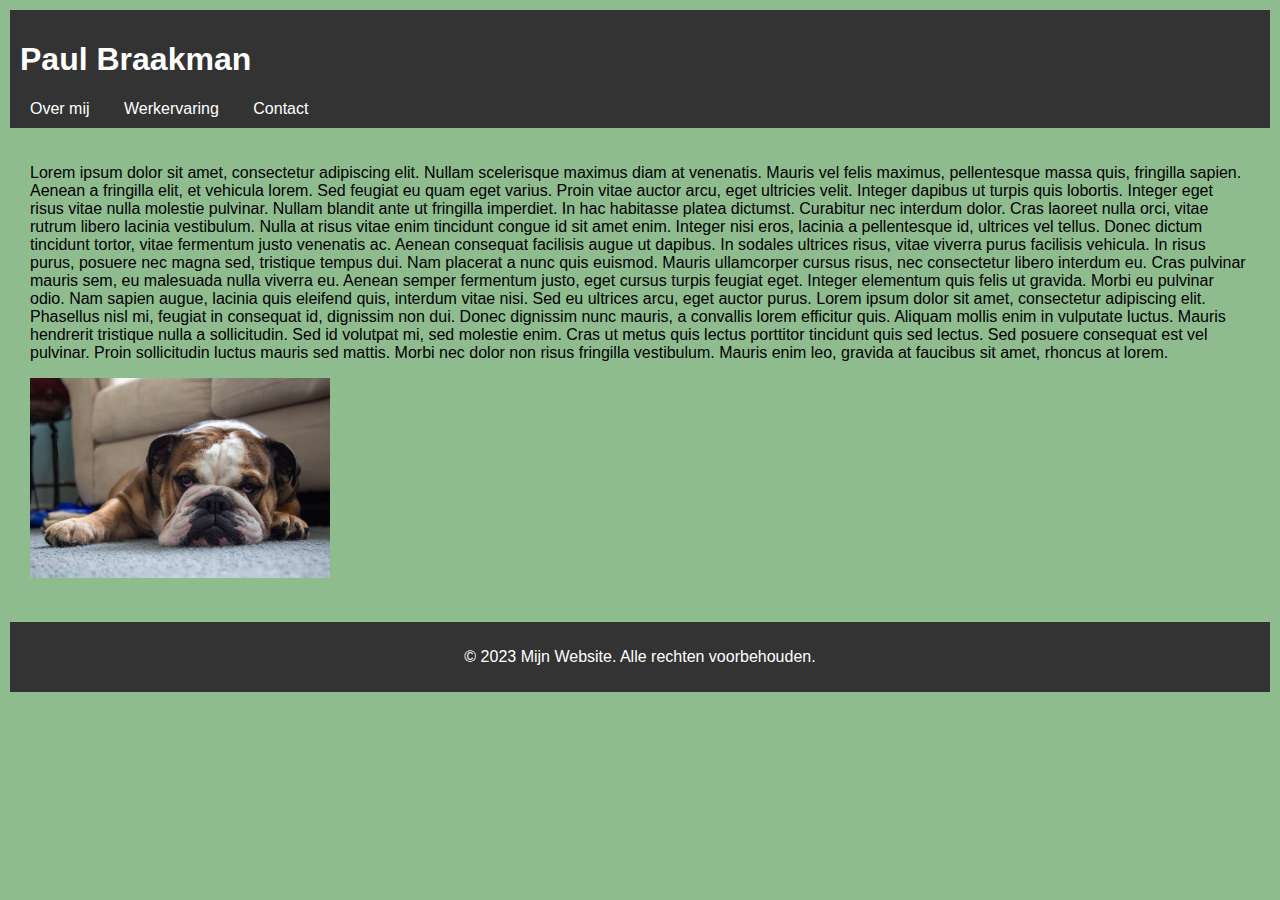
<file: les15/index.html>
<!DOCTYPE html>
<html lang="nl">
<head>
    <meta charset="UTF-8">
    <meta name="viewport" content="width=device-width, initial-scale=1.0">
    <title>Mijn Website</title>
    <link rel="stylesheet" href="style/style.css">
</head>
<body>
    <header>
      <h1>Paul Braakman</h1>
        <nav>
            <ul class="menu">
                <li><a href="index.html">Over mij</a></li>
                <li><a href="mijncv.html">Werkervaring</a></li>
                <li><a href="contact.html">Contact</a></li>
            </ul>
        </nav>
    </header>

    <main>
        <div class="intro">
            <p>

                Lorem ipsum dolor sit amet, consectetur adipiscing elit. Nullam scelerisque maximus diam at venenatis. Mauris vel felis maximus, pellentesque massa quis, fringilla sapien. Aenean a fringilla elit, et vehicula lorem. Sed feugiat eu quam eget varius. Proin vitae auctor arcu, eget ultricies velit. Integer dapibus ut turpis quis lobortis. Integer eget risus vitae nulla molestie pulvinar. Nullam blandit ante ut fringilla imperdiet.
                
                In hac habitasse platea dictumst. Curabitur nec interdum dolor. Cras laoreet nulla orci, vitae rutrum libero lacinia vestibulum. Nulla at risus vitae enim tincidunt congue id sit amet enim. Integer nisi eros, lacinia a pellentesque id, ultrices vel tellus. Donec dictum tincidunt tortor, vitae fermentum justo venenatis ac. Aenean consequat facilisis augue ut dapibus. In sodales ultrices risus, vitae viverra purus facilisis vehicula. In risus purus, posuere nec magna sed, tristique tempus dui. Nam placerat a nunc quis euismod. Mauris ullamcorper cursus risus, nec consectetur libero interdum eu. Cras pulvinar mauris sem, eu malesuada nulla viverra eu. Aenean semper fermentum justo, eget cursus turpis feugiat eget.
                
                Integer elementum quis felis ut gravida. Morbi eu pulvinar odio. Nam sapien augue, lacinia quis eleifend quis, interdum vitae nisi. Sed eu ultrices arcu, eget auctor purus. Lorem ipsum dolor sit amet, consectetur adipiscing elit. Phasellus nisl mi, feugiat in consequat id, dignissim non dui. Donec dignissim nunc mauris, a convallis lorem efficitur quis. Aliquam mollis enim in vulputate luctus. Mauris hendrerit tristique nulla a sollicitudin. Sed id volutpat mi, sed molestie enim. Cras ut metus quis lectus porttitor tincidunt quis sed lectus. Sed posuere consequat est vel pulvinar. Proin sollicitudin luctus mauris sed mattis. Morbi nec dolor non risus fringilla vestibulum. Mauris enim leo, gravida at faucibus sit amet, rhoncus at lorem. </p>
            <img src="images/Old-English-Bulldog1.jpg" alt="old english bulkldog" width="300" height="200">
        </div>
    </main>

    <footer>
        <p>&copy; 2023 Mijn Website. Alle rechten voorbehouden.</p>
    </footer>
</body>
</html>
</file>
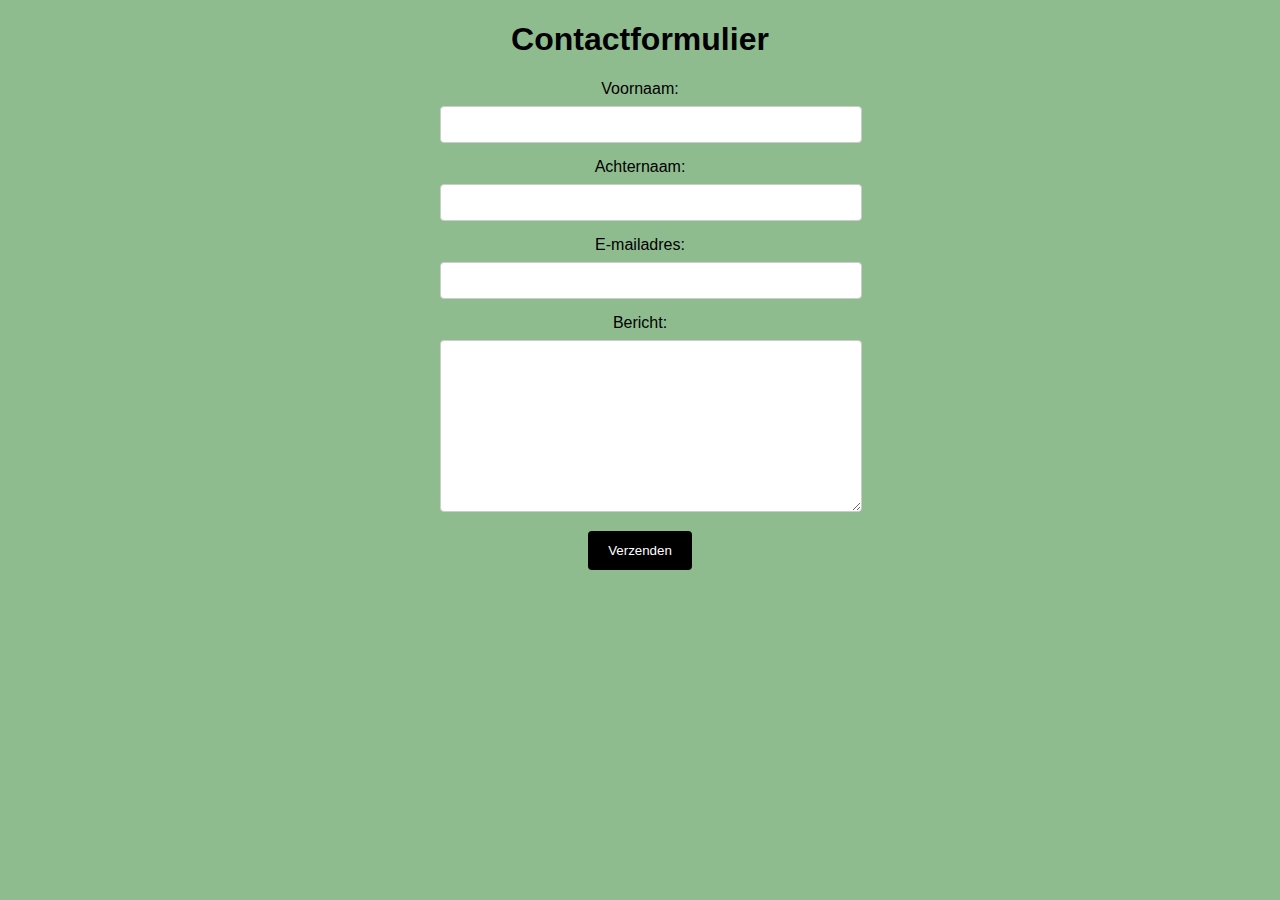
<file: les15/contact.html>
<!DOCTYPE html>
<html lang="nl">
<head>
    <meta charset="UTF-8">
    <meta name="viewport" content="width=device-width, initial-scale=1.0">
    <link rel="stylesheet" href="style/style-contact.css">
    <title>Contactformulier</title>
  
</head>
<body>
    <h1>Contactformulier</h1>
    <form action="#" method="post">
        <label for="voornaam">Voornaam:</label>
        <input type="text" id="voornaam" name="voornaam" required>

        <label for="achternaam">Achternaam:</label>
        <input type="text" id="achternaam" name="achternaam" required>

        <label for="email">E-mailadres:</label>
        <input type="email" id="email" name="email" required>

        <label for="bericht">Bericht:</label>
        <textarea id="bericht" name="bericht" required></textarea>

        <input type="submit" value="Verzenden">
    </form>
</body>
</html>
</file>
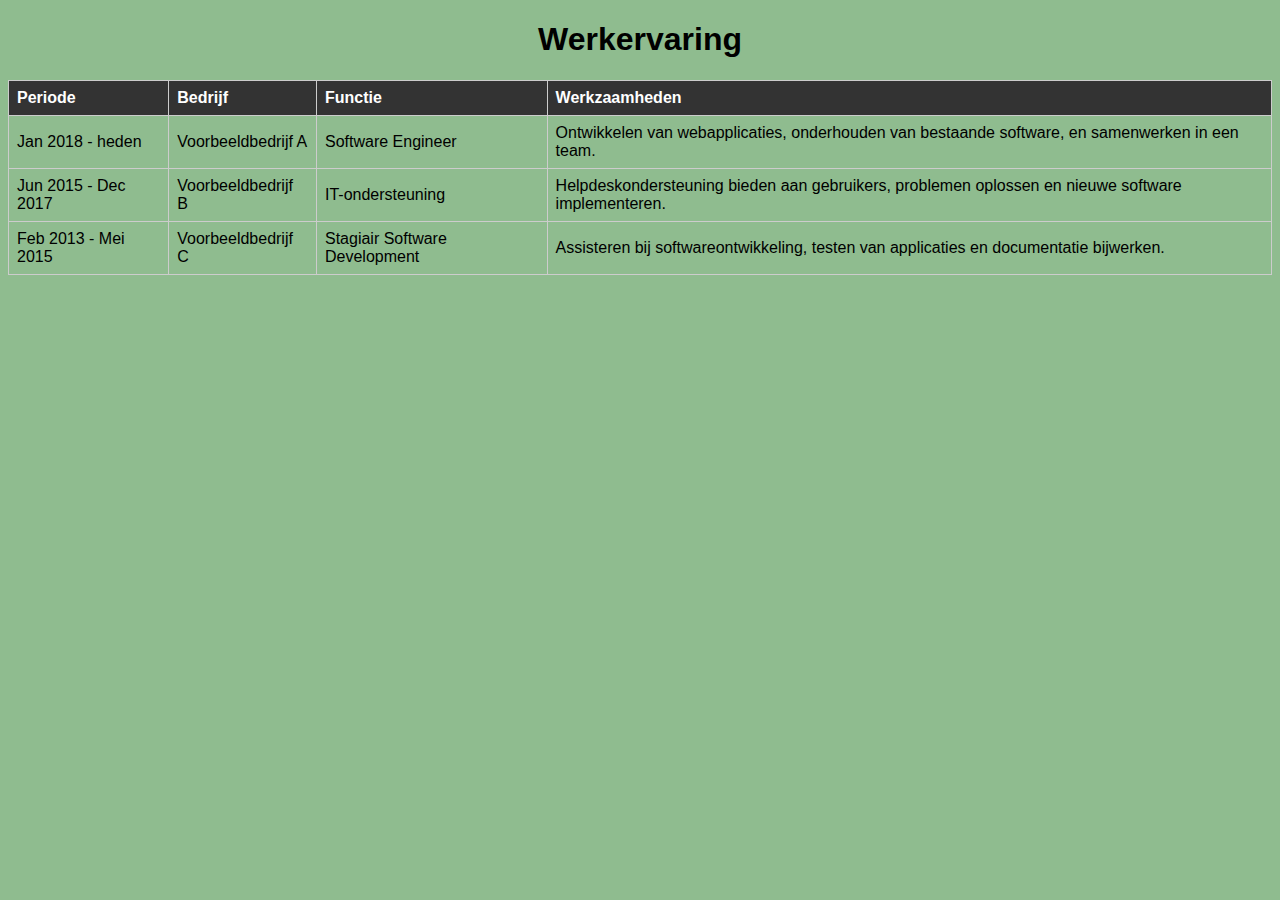
<file: les15/mijncv.html>
<!DOCTYPE html>
<html lang="nl">
<head>
    <meta charset="UTF-8">
    <meta name="viewport" content="width=device-width, initial-scale=1.0">
    <link rel="stylesheet" href="style/style-cv.css">
    <title>Werkervaring</title>
  
</head>
<body>
    <h1>Werkervaring</h1>
  
    <table>
        <tr>
            <th>Periode</th>
            <th>Bedrijf</th>
            <th>Functie</th>
            <th>Werkzaamheden</th>
        </tr>
        <tr>
            <td>Jan 2018 - heden</td>
            <td>Voorbeeldbedrijf A</td>
            <td>Software Engineer</td>
            <td>Ontwikkelen van webapplicaties, onderhouden van bestaande software, en samenwerken in een team.</td>
        </tr>
        <tr>
            <td>Jun 2015 - Dec 2017</td>
            <td>Voorbeeldbedrijf B</td>
            <td>IT-ondersteuning</td>
            <td>Helpdeskondersteuning bieden aan gebruikers, problemen oplossen en nieuwe software implementeren.</td>
        </tr>
        <tr>
            <td>Feb 2013 - Mei 2015</td>
            <td>Voorbeeldbedrijf C</td>
            <td>Stagiair Software Development</td>
            <td>Assisteren bij softwareontwikkeling, testen van applicaties en documentatie bijwerken.</td>
        </tr>
    </table>
</body>
</html>
</file>
<file: les15/style/style.css>
body {
  background-color:darkseagreen ;
  margin: 0 auto;
  padding: 10px;
  font-family: Arial, sans-serif;
}

header {
  background-color: #333;
  color: #fff;
  padding: 10px;
}

.menu {
  list-style: none;
  margin: 0;
  padding: 0;
}

.menu li {
  display: inline-block;
  margin-right: 10px;
}

.menu a {
  color: #fff;
  text-decoration: none;
  padding: 6px 10px;
  border-radius: 4px;
}

.menu a:hover {
  background-color: #555;
}

main {
  padding: 20px;
}

.intro {
  margin-bottom: 20px;
}

footer {
  background-color: #333;
  color: #fff;
  padding: 10px;
  text-align: center;
}
</file>
<file: les15/style/style-contact.css>
body {
  background-color:darkseagreen ;
  font-family: Arial, sans-serif;
  text-align: center;
}
form {
  max-width: 400px;
  margin: 0 auto;
}
label {
  display: block;
  margin-bottom: 8px;
}
input[type="text"],
input[type="email"],
textarea {
  width: 100%;
  padding: 10px;
  margin-bottom: 15px;
  border: 1px solid #ccc;
  border-radius: 4px;
  resize: vertical;
}
textarea {
  height: 150px;
}
input[type="submit"] {
  background-color: black;
  color: #fff;
  border: none;
  padding: 12px 20px;
  border-radius: 4px;
  cursor: pointer;
  transition: background-color 0.3s ease;
}
input[type="submit"]:hover {
  background-color: lightgray;
}
input[type="submit"]:active {
  background-color: grey;
}
</file>
<file: les15/style/style-cv.css>
body {
  background-color:darkseagreen ;
  font-family: Arial, sans-serif;
  text-align: center;
}

table {
  border-collapse: collapse;
  margin: 0 auto;
}
th, td {
  border: 1px solid #ccc;
  padding: 8px;
  text-align: left;
}
th {
  background-color: #333;
  color: white;
}
</file>
